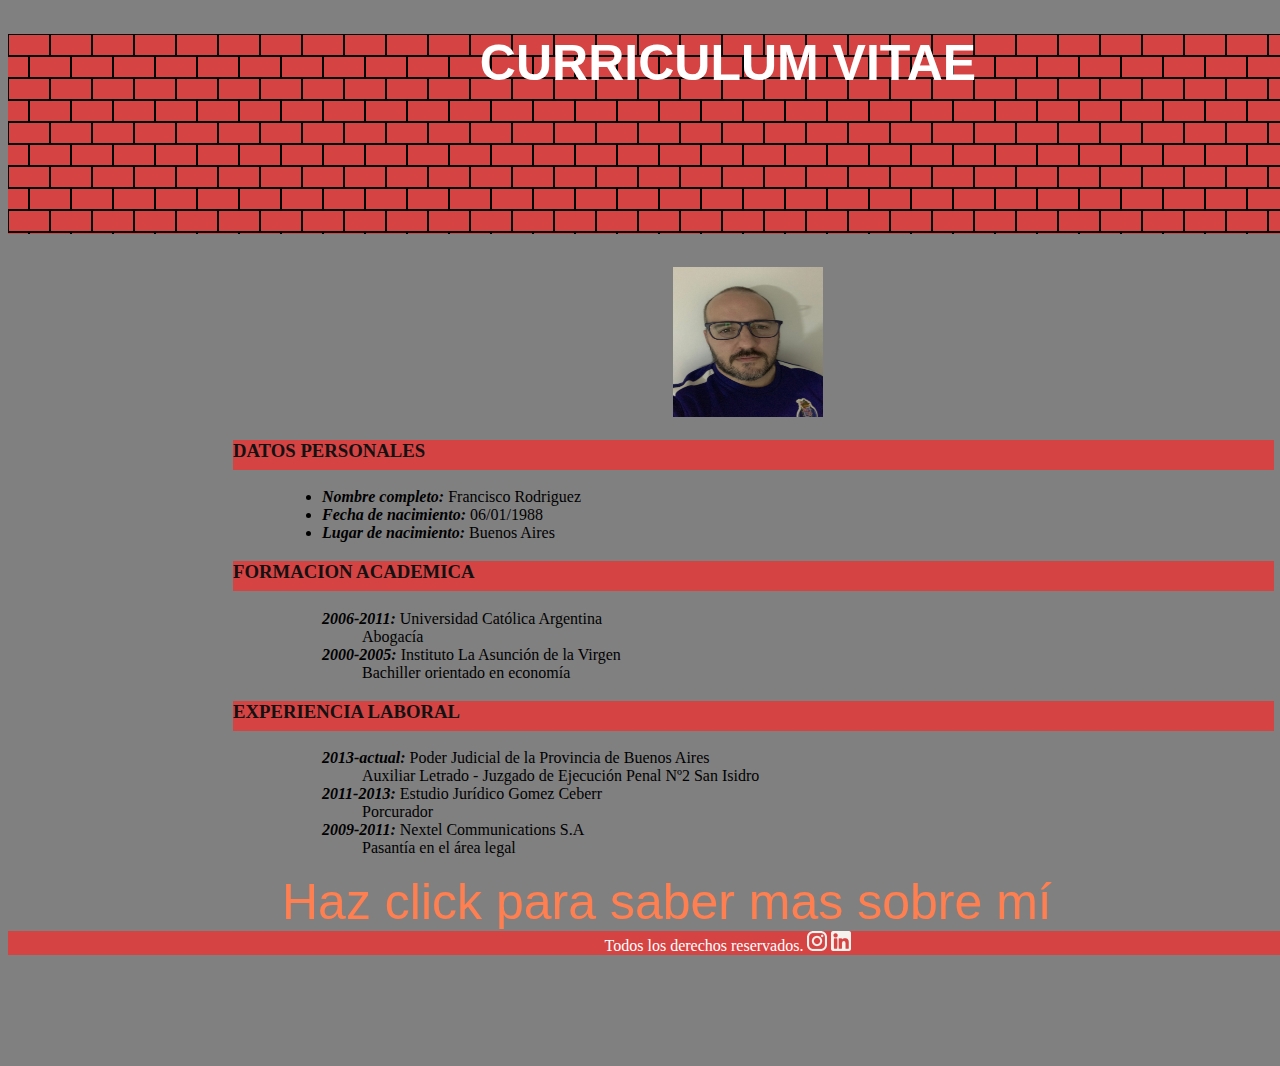
<file: Index.html>
<!DOCTYPE html>
<html lang="en">
<head>
    <meta charset="UTF-8">
    <meta http-equiv="X-UA-Compatible" content="IE=edge">
    <meta name="viewport" content="width=device-width, initial-scale=1.0">
    <link rel="stylesheet" href="css/style.css">
    <title>Clase 8- CV</title>
</head>
<body>
    <header>
        <h1>CURRICULUM VITAE</h1>
    </header>
    <main>
        <img id= "imagenPersonal" src="img/IMG-0785.jpg" alt="Imagen Personal">
        <section>
            <h3>DATOS PERSONALES</h3>
            <article>
                <ul>
                    <li> <span> Nombre completo:</span> Francisco Rodriguez</li>
                    <li> <span> Fecha de nacimiento:</span> 06/01/1988</li>
                    <li> <span> Lugar de nacimiento:</span> Buenos Aires</li>
                </ul>
            </article>
        </section>
        <section>
            <h3>FORMACION ACADEMICA</h3>
                <article>    
                    <ul type= none>
                    <li><span>2006-2011: </span> Universidad Católica Argentina
                        <ul type= none>
                           <li>Abogacía</li>
                        </ul>
                    </li>
                    <li> <span> 2000-2005:</span> Instituto La Asunción de la Virgen
                        <ul type= none>
                            <li>Bachiller orientado en economía</li>
                        </ul>
                    </li>
                    </ul>
                </article>
        </section>
        <Section>
            <h3>EXPERIENCIA LABORAL</h3>
                <article>
                    <ul type= none>
                        <li><span>2013-actual:</span> Poder Judicial de la Provincia de Buenos Aires
                        <ul type= none>
                            <li>Auxiliar Letrado - Juzgado de Ejecución Penal Nº2 San Isidro</li>                    
                        </ul>
                        </li>
                        <li> <span>2011-2013:</span> Estudio Jurídico Gomez Ceberr
                    <ul type= none>
                        <li>Porcurador</li>                
                    </ul>
                </li>
                <li><span>2009-2011:</span> Nextel Communications S.A
                    <ul type= none>
                        <li>Pasantía en el área legal</li>
                    </ul>
                </li>
            </ul>
            <a href="views/sobreMi.html" target="_blank">Haz click para saber mas sobre mí</a>
        </article>
        </Section>
    </main>
    <footer>
            Todos los derechos reservados. 
            <img src="img/ico_instagram.png" alt="Logo instagram"> 
            <img src="img/ico_linkedin.png" alt="Logo linkedin">     
    </footer>
</body>
</html>
</file>
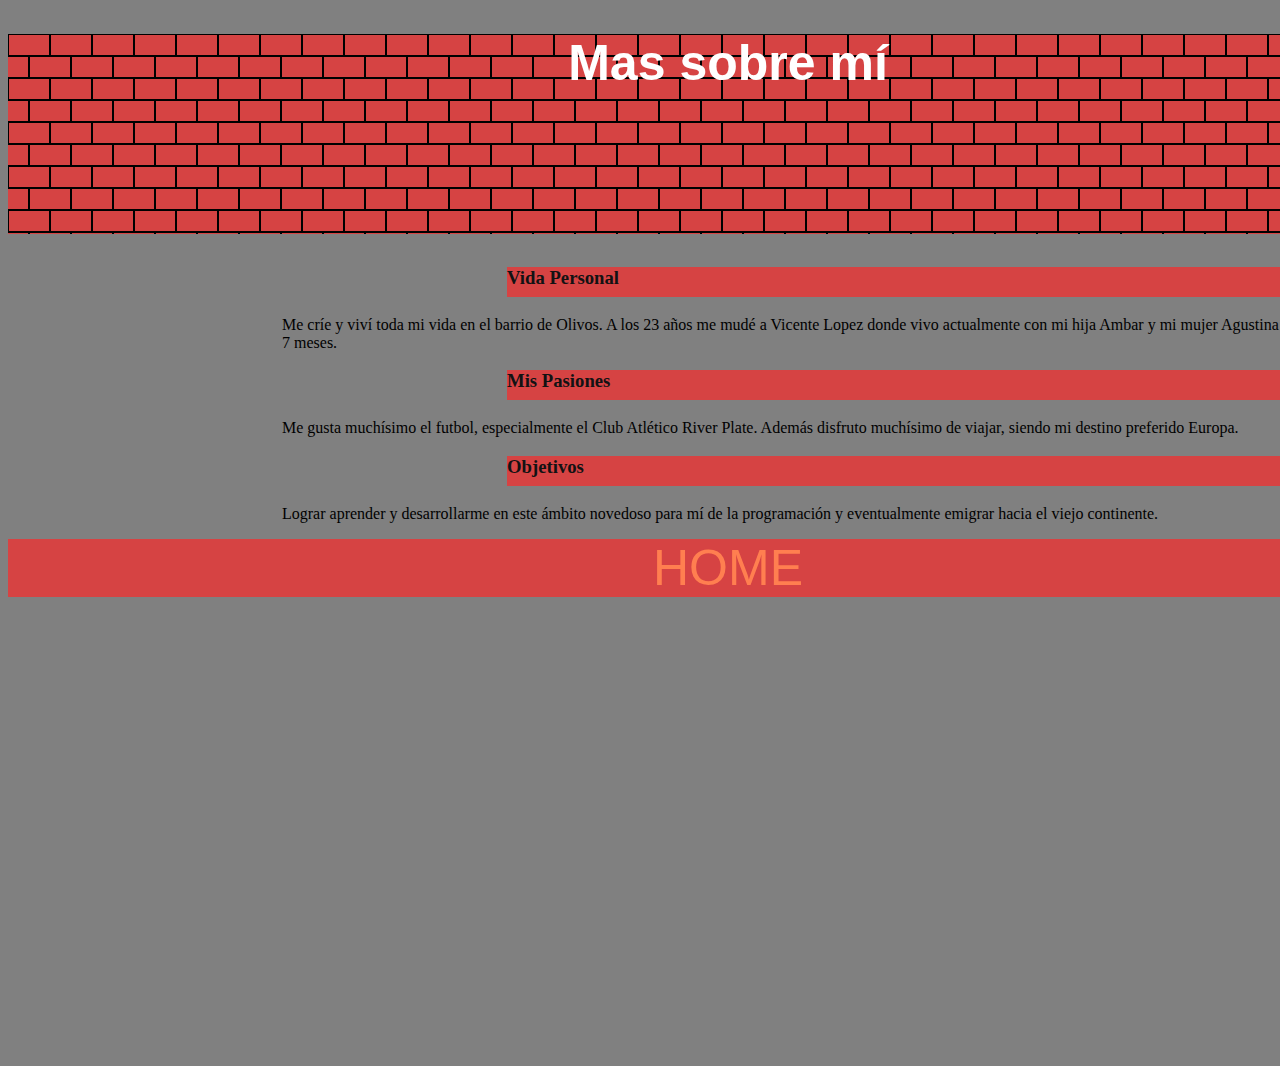
<file: views/sobreMi.html>
<!DOCTYPE html>
<html lang="en">
<head>
    <meta charset="UTF-8">
    <meta http-equiv="X-UA-Compatible" content="IE=edge">
    <meta name="viewport" content="width=device-width, initial-scale=1.0">
    <link rel="stylesheet" href="../css/style.css">
    <title>Sobre mi</title>
</head>
<body>
    <header>
        <h1>Mas sobre mí</h1>
    </header>
    <main>
    <article>
        <h3>Vida Personal</h3>
        <p>Me críe y viví toda mi vida en el barrio de Olivos. A los 23 años me mudé a Vicente Lopez donde vivo actualmente con mi hija Ambar y mi mujer Agustina que está emabarazada de 7 meses.</p>
    </article>
    <article>
        <h3>Mis Pasiones</h3>
        <p>Me gusta muchísimo el futbol, especialmente el Club Atlético River Plate. Además disfruto muchísimo de viajar, siendo mi destino preferido Europa.</p>
    </article>
    <article>
        <h3>Objetivos</h3>
        <p>Lograr aprender y desarrollarme en este ámbito novedoso para mí de la programación y eventualmente emigrar hacia el viejo continente.</p>
    </article>
    <footer>
        <a href="../Index.html">HOME</a>
    </footer>
</main>
</body>
</html>
</file>
<file: css/style.css>
body {
    font-family: 'Times New Roman', Times, serif;
    width: 1440px;
    height: 1024px;
    top: -513px;
    left: -720px;
    background-color: grey;
}


#imagenPersonal {
    width: 150px;
    height: 150px;
    margin-left: 665px;
}

span {
    font-weight: bold;
    font-style: italic;
}

footer {
    background-color: #d64343;
    text-align: center;
    color: #FFFFFF;
}

h3 {
    margin-left: 225px;
    background-color: #d64343;
    color: #121213;
    width: 1041px;
    height: 30px;
    top: 352px;
    left: 225px;
}

h1 {
    width: 1440px;
    height: 200px;
    font-size: 50px;
    font-family: Verdana, Geneva, Tahoma, sans-serif;
    background-image: url(../img/brick-wall.svg);
    background-repeat: repeat;
    background-color: #d64343;
    background-position-x: initial;
    text-align: center;
    color: white;
}

article{
    margin-left: 274px;
}

a {
    font-family:'Trebuchet MS', 'Lucida Sans Unicode', 'Lucida Grande', 'Lucida Sans', Arial, sans-serif;
    font-size: 50px;
    color: coral;
    text-decoration: none;
}
</file>
